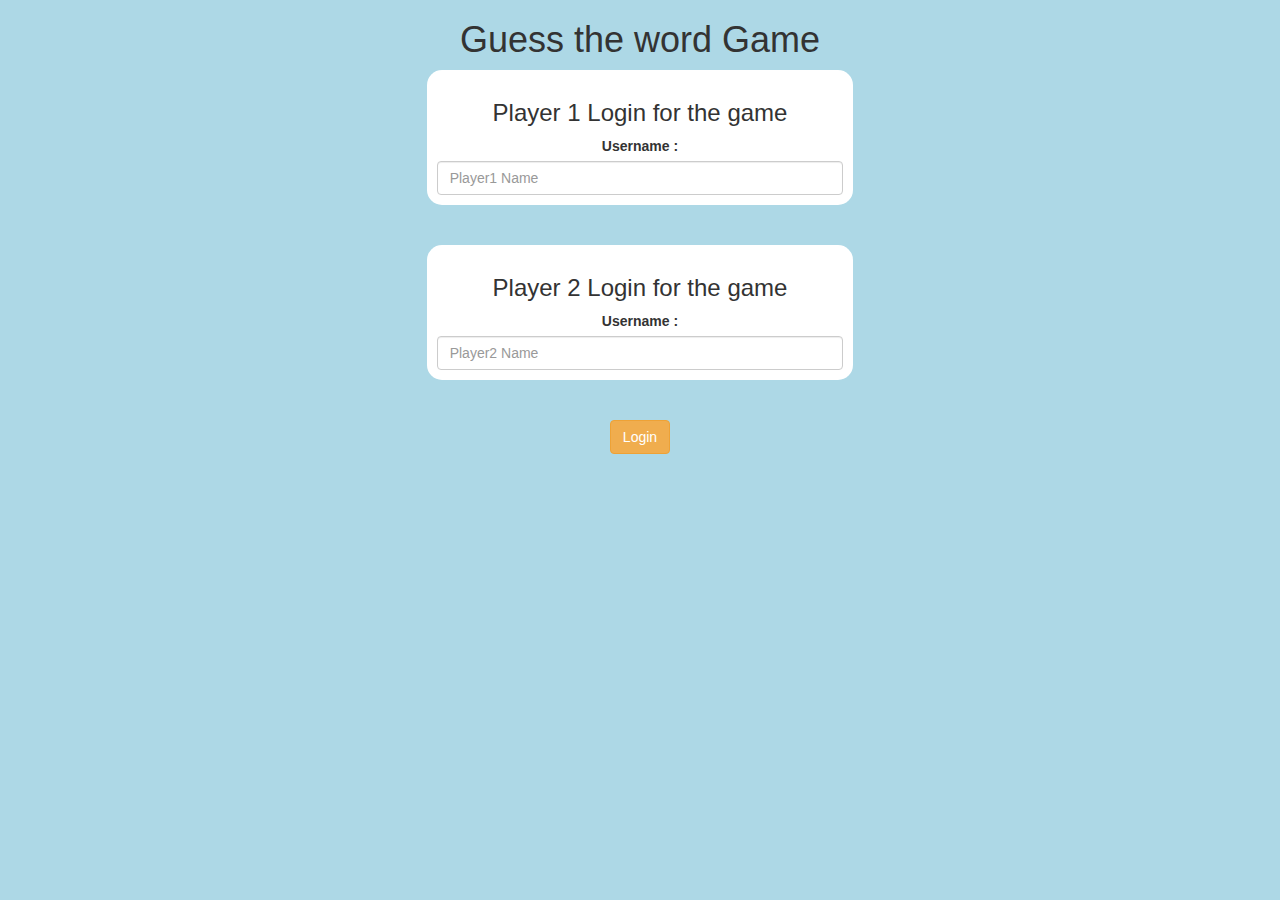
<file: index.html>
<!DOCTYPE html>
<html>

<head>
	<title>Guess The Word</title>

	<meta name="viewport" content="width=device-width, initial-scale=1">
	<link rel="stylesheet" href="https://maxcdn.bootstrapcdn.com/bootstrap/3.4.0/css/bootstrap.min.css">
	<script src="https://ajax.googleapis.com/ajax/libs/jquery/3.4.1/jquery.min.js"></script>
	<script src="https://maxcdn.bootstrapcdn.com/bootstrap/3.4.0/js/bootstrap.min.js"></script>

	<link rel="stylesheet" type="text/css" href="game.css">

	<script src="game_login.js"></script>
</head>

<body class="body_background">
	<center>
		<h1> Guess the word Game</h1>
		<div class="col-lg-4 col-sm-8 col-xs-11 login_div1">
			<h3>Player 1 Login for the game</h3>
			<label> Username : </label>
			<input type="text" id="player1_name_input" class="form-control" placeholder="Player1 Name">
		</div>
		<br>
		<br>
		<div class="col-lg-4 col-sm-8 col-xs-11 login_div2">
			<h3>Player 2 Login for the game</h3>
			<label> Username : </label>
			<input type="text" id="player2_name_input" class="form-control" placeholder="Player2 Name">
		</div>
		<br>
		<br>
		<button type="button" class="btn btn-warning" onclick="login();">Login</button>
	</center>
</body>

</html>
</file>
<file: game.css>
.body_background
{
	background: lightblue;
}

	.login_div1 , .login_div2
	{
		background: white;
		padding: 10px;
		float: none;
		border-radius: 15px;
	}


#player1_name , #player2_name
{
	display: inline-block;
	margin-left: 20px;
}
#word
{
	width: 60%;
}
#word_display
{
	letter-spacing: 5px;
}
#output
{
background: white;
border-radius: 10px;
border-top: 10px solid #AA4465;
padding: 10px;
float: none;
text-align: left;
}
</file>
